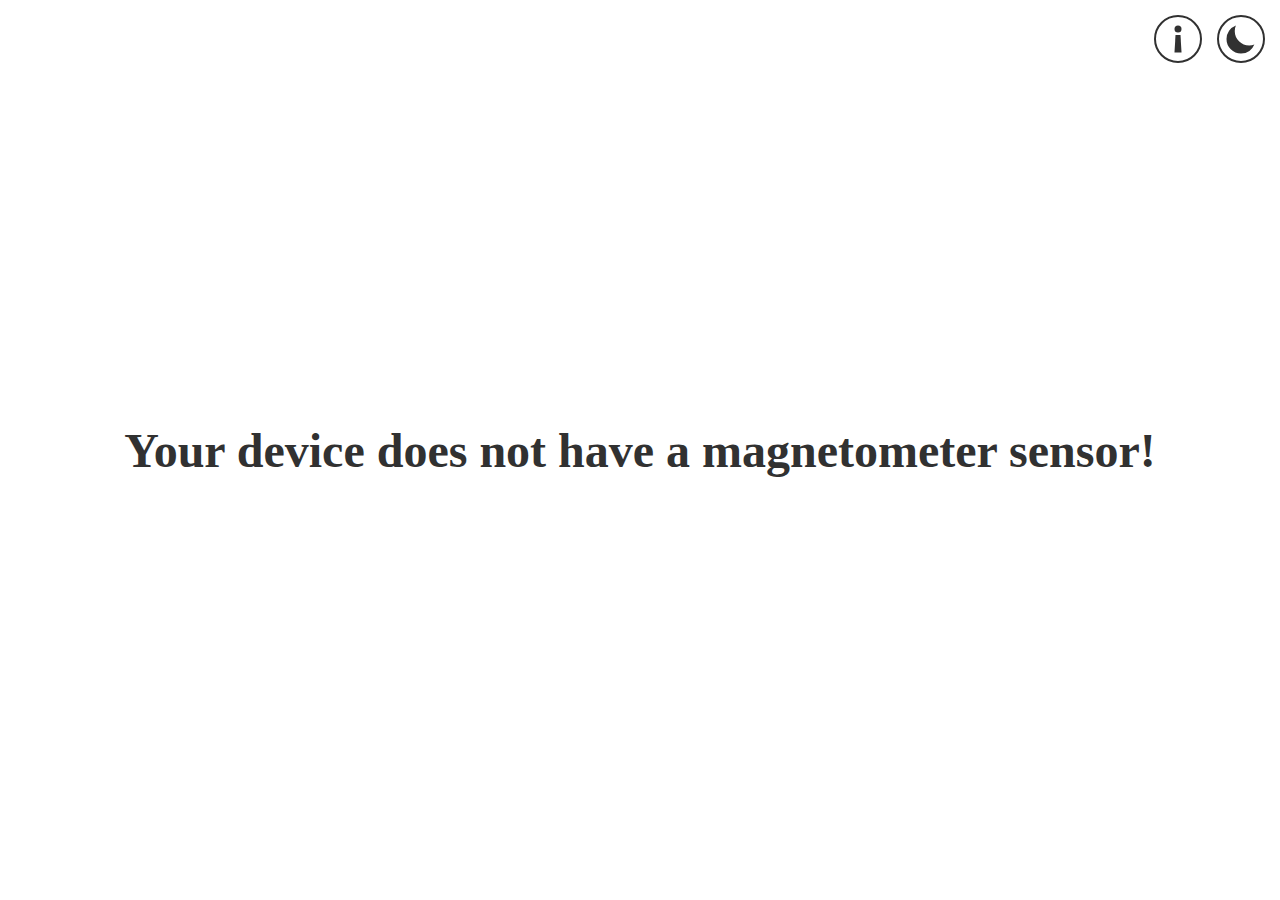
<file: index.html>
<!DOCTYPE html>
<html lang="en">

<head>
	<meta charset="UTF-8" />
	<meta name="viewport" content="width=device-width, initial-scale=1" />
	<meta name="mobile-web-app-capable" content="yes" />
	<meta name="apple-mobile-web-app-capable" content="yes" />
	<meta name="theme-color" content="#fbfbfb" />
	<link rel="icon" href="icons/logo.png" />
	<link rel="apple-touch-icon" href="icons/logo.png" />

	<link rel="stylesheet" href="styles/defaults.css" />
	<link rel="stylesheet" href="styles/widgets.css" />
	<link rel="stylesheet" href="styles/button.css" />
	<link rel="stylesheet" href="styles/main.css" />
	<link rel="stylesheet" href="styles/compass.css" />
	<script src="scripts/icon.js" type="module"></script>
	<script src="scripts/compass.js" defer></script>
	<script src="scripts/main.js" type="module" defer></script>
	<title>Compass</title>
</head>

<body data-theme="light" class="col aic jcc">
	<div id="button_bar" class="btn-row jcr">
		<button class="btn hollow" id="info_btn" onclick="showInfo()">
			<i-con file="info"></i-con>
		</button>
		<button class="btn hollow" id="theme_btn" onclick="toggleTheme()">
			<i-con></i-con>
		</button>
	</div>
	<svg id="compass" xmlns="http://www.w3.org/2000/svg" viewbox="0 0 300 300">
		<defs>
			<line id="major_mark_template" x1="150" y1="15" x2="150" y2="30" />
			<line id="minor_mark_template" x1="150" y1="20" x2="150" y2="30" />
			<text id="angle_text_template" x="150" y="12" text-anchor="middle"></text>
			<text id="direction_text_template" x="150" y="47" text-anchor="middle"></text>
		</defs>
		<g id="dial">
			<g id="major_marks_group"></g>
			<g id="minor_marks_group"></g>
			<g id="angle_texts_group"></g>
			<g id="direction_texts_group"></g>
		</g>
		<polyline id="pointer" points="150,90 180,120 120,120" />
		<text id="angle_text" x="150" y="150" text-anchor="middle" alignment-baseline="middle"></text>
		<text id="direction_text" x="150" y="190" text-anchor="middle"></text>
	</svg>

	<div class="msg" id="overlay">
		Checking your device...
	</div>

	<div class="overlay dialog-cont">
		<div id="info_dialog" class="dialog">
			<div class="loader">
				<div style="--anim-delay:0"></div>
				<div style="--anim-delay:.2s"></div>
				<div style="--anim-delay:.5s"></div>
			</div>
		</div>
	</div>
</body>

</html>
</file>
<file: styles/defaults.css>
* {
	box-sizing: border-box;
	margin: 0;
	padding: 0;
	background: none;
	border: none;
	font-style: inherit;
	font-family: inherit;
	color: inherit;
}

::selection {
	background: var(--color-primary);
	color: var(--color-on-primary);
}

:focus {
	outline: none;
}

:not(:defined) {
	display: none;
}

html {
	scroll-behavior: smooth;
	height: 100%;
}

body {
	--bg: #fff;
	--fg: #313131;
	--color-link: #006eff;
	background-color: var(--bg);
	color: var(--fg);
	min-height: 100%;
}

a {
	display: inline-block;
	color: inherit;
}

a,
a:hover {
	text-decoration: none;
}

ul {
	list-style-type: none;
}

ul,
ol {
	list-style-position: inside;
}

button,
label {
	cursor: pointer;
}

button,
label,
input,
textarea,
select {
	font-size: inherit;
}

.row {
	display: flex;
}

.col {
	display: flex;
	flex-direction: column;
}

.grow {
	flex-grow: 1;
}

.wrap {
	flex-wrap: wrap;
}

.aic {
	align-items: center;
}

.jcc {
	justify-content: center;
}

.air {
	align-items: flex-end;
}

.jcr {
	justify-content: flex-end;
}

.tc {
	text-align: center;
}

:disabled {
	cursor: not-allowed;
}

.no-scrollbar {
	scrollbar-width: none;
}

.no-scrollbar::-webkit-scrollbar {
	display: none;
}
</file>
<file: styles/widgets.css>
button:focus,
a:focus,
label:focus-within {
	outline: var(--o-width, 1px) dashed;
	outline-offset: var(--o-off, 2px);
}

.link {
	--c: var(--color-link);
	color: var(--c);
}

.link:is(:hover, :focus, :focus-within) {
	text-decoration: underline;
	color: var(--c);
}

img {
	display: block;
	object-fit: contain;
}

svg {
	width: 0;
	height: 0;
}

p {
	line-height: 1.4;
}

.btn-row {
	display: flex;
	gap: .5em 1em;
	flex-wrap: wrap;
}

.overlay {
	position: absolute;
	top: 0;
	right: 0;
	bottom: 0;
	left: 0;
}
</file>
<file: styles/button.css>
.btn {
    display: inline-flex;
    align-items: center;
    justify-content: center;
    gap: .5em;
    text-align: center;
    --pad-h: 1.2em;
    --pad-v: .6em;
    padding: var(--pad-v) var(--pad-h);
    --br: .4em;
    border-radius: var(--br);
    background-color: var(--main-color);
    color: var(--over-main);
    --o-off: -3px;
}

.btn>* {
    flex-shrink: 0;
}

.btn.hollow {
    background-color: unset;
    --bw: 2px;
    border: var(--bw) solid var(--main-color);
    padding: calc(var(--pad-v) - var(--bw)) calc(var(--pad-h) - var(--bw));
    --main-color: currentColor;
    color: var(--main-color);
    --o-off: -5px;
}

.btn.primary {
    --main-color: var(--color-primary);
    --over-main: var(--color-on-primary);
}

.btn.primary::selection {
    --main-color: var(--color-on-primary);
    --over-main: var(--color-primary);
}

.btn.success {
    --main-color: green;
    --over-main: var(--color-on-primary);
}

.btn.error {
    --main-color: red;
    --over-main: var(--color-on-primary);
}

.btn:disabled {
    opacity: .7;
}

.btn.t {
    position: relative;
}

.btn.t::before {
    content: '';
    position: absolute;
    left: 0;
    top: 0;
    width: 100%;
    height: 100%;
    border-radius: var(--br);
    transition: background-color .2s;
}

.btn.t:is(:hover, :focus)::before {
    background-color: var(--highlight, #0001);
}
</file>
<file: styles/main.css>
body {
	padding: 20px;
}

body[data-theme="dark"] {
	--bg: #212121;
	--fg: #eee;
}

#compass {
	max-height: 100%;
	max-width: 100%;
	display: none;
}

#info_dialog {
	padding: 30px;
	border-radius: 20px;
	overflow-y: auto;
}

#info_dialog .loader {
	display: flex;
	gap: 10px;
}

#info_dialog .loader div {
	width: 20px;
	height: 20px;
	border-radius: 10px;
	background-color: var(--fg);
	opacity: .4;
	animation: load-anim .6s linear var(--anim-delay) infinite alternate;
}

@keyframes load-anim {
	from {
		transform: scale(1);
	}

	to {
		transform: scale(.5);
	}
}

#button_bar {
	position: fixed;
	top: 15px;
	right: 15px;
	gap: 15px;
	z-index: 100;
}

#button_bar button {
	width: 3em;
	aspect-ratio: 1;
	border-radius: 50%;
	overflow: hidden;
	transition: transform .2s;
}

#button_bar button:is(:hover, :focus) {
	transform: scale(1.1);
}

button i-con {
	font-size: 2em;
}

.msg {
	font-size: 3em;
	font-weight: bold;
	display: flex;
	align-items: center;
	justify-content: center;
	text-align: center;
}
</file>
<file: styles/compass.css>
#compass {
	width: auto;
	height: auto;
}

#major_marks_group line,
#minor_marks_group line,
#angle_texts_group text,
#direction_texts_group text,
#dial {
	transform-origin: center;
}

#major_marks_group line,
#minor_marks_group line {
	stroke: var(--fg);
}

#angle_texts_group text {
	font-size: 10px;
}

#compass text {
	fill: var(--fg);
}

#direction_texts_group text {
	font-size: 15px;
}

#pointer {
	fill: red;
}

#angle_text {
	font-size: 50px;
	transform: translateX(9px);
}

#direction_text {
	font-size: 20px;
}
</file>
